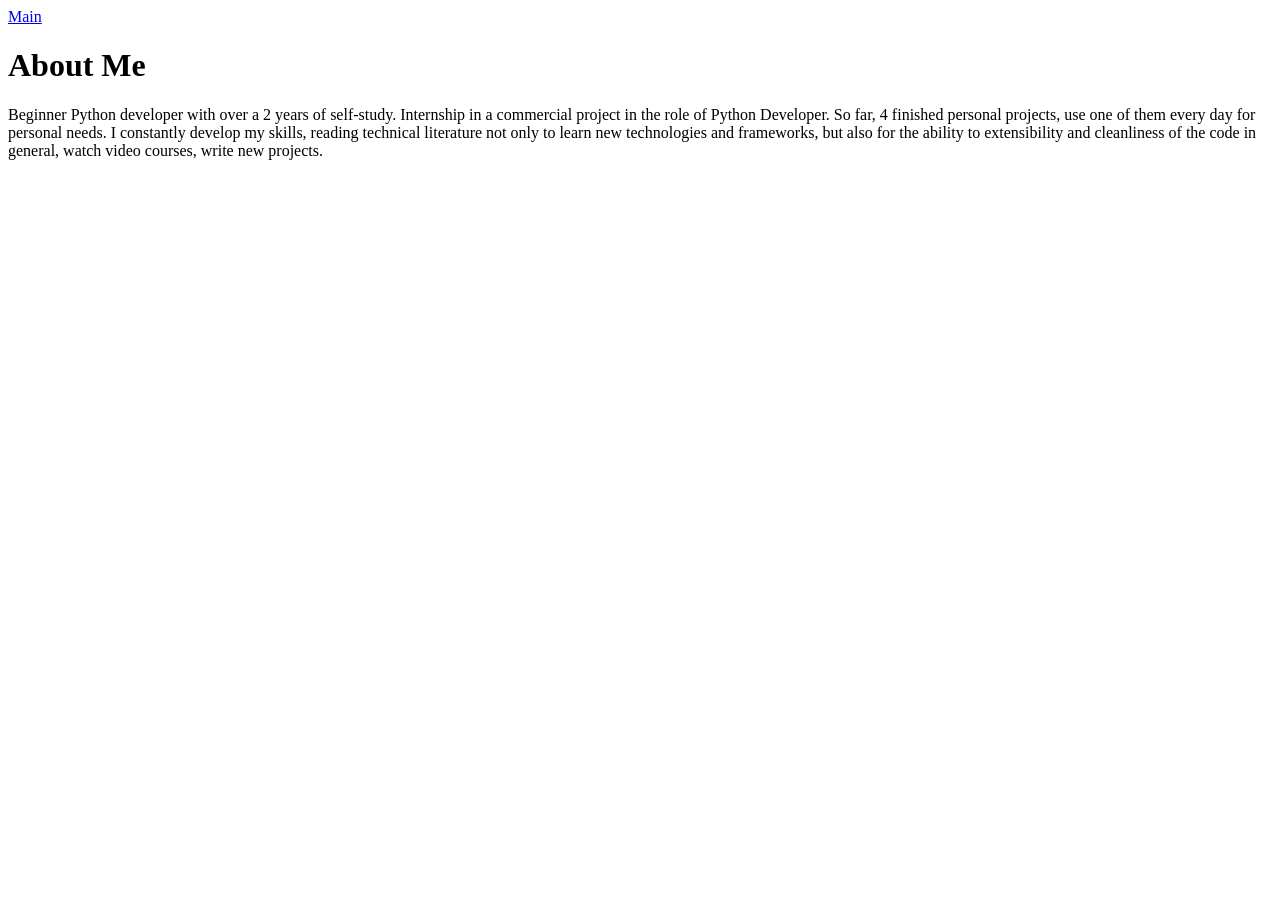
<file: about.html>
<!DOCTYPE html>
<html lang="en">
<head>
    <meta charset="UTF-8">
    <title>Title</title>
</head>
<body>
<header>
        <nav id="menu">
            <a href="testsite/index.html">Main</a></li>
        </nav>
    </header>
<h1>About Me</h1>
    <p>Beginner Python developer with over a 2 years of self-study. Internship in
a commercial project in the role of Python Developer. So far, 4 finished
personal projects, use one of them every day for personal needs. I
constantly develop my skills, reading technical literature not only to learn
new technologies and frameworks, but also for the ability to extensibility
and cleanliness of the code in general, watch video courses, write new
projects.
</body>
</html>
</file>
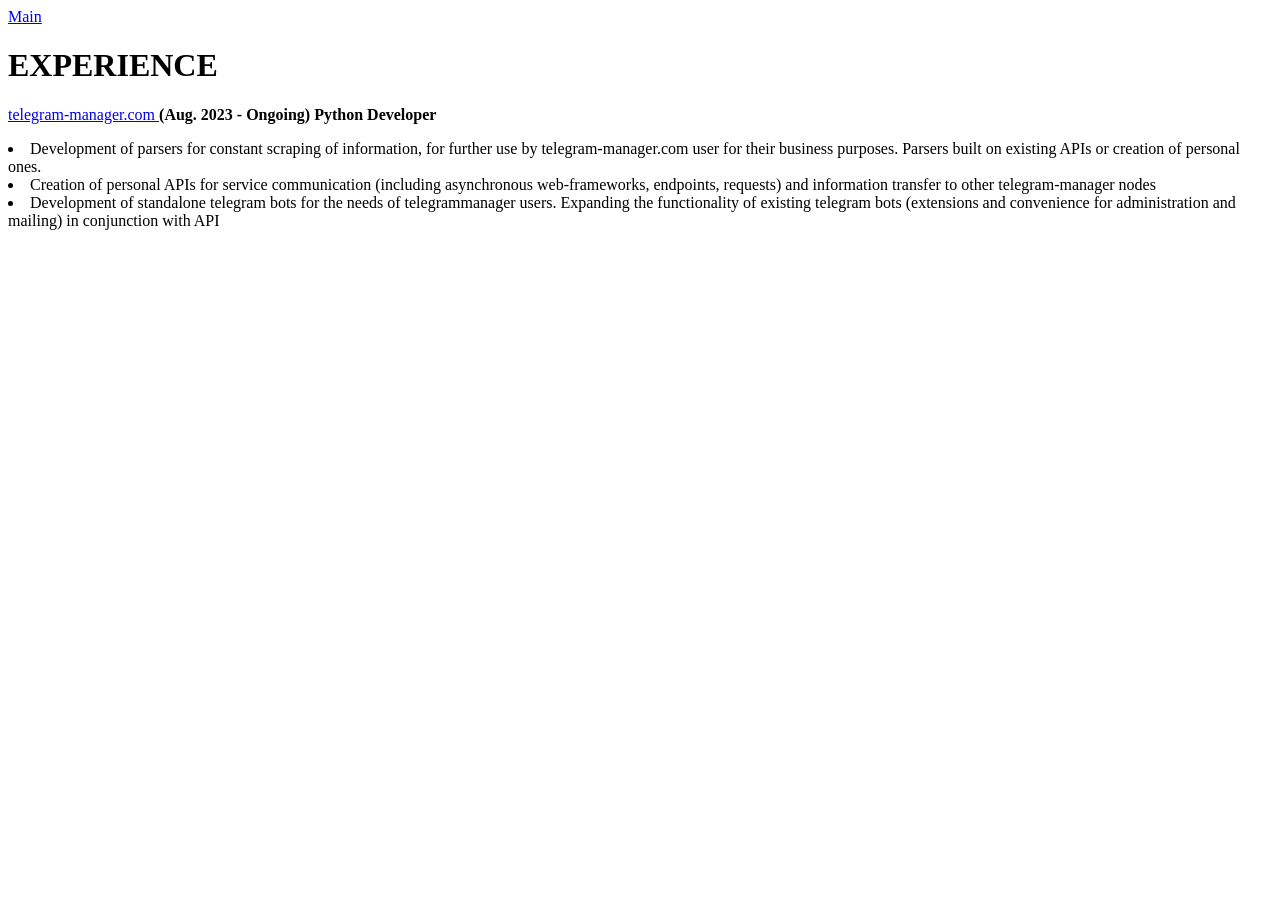
<file: exp.html>
<!DOCTYPE html>
<html lang="en">
<head>
    <meta charset="UTF-8">
    <meta name="viewport" content="width=device-width, initial-scale=1.0">
    <title>Моя страница</title>
    <style>
        /* Добавьте стили для центрирования заголовка */
        main {
            text-align: center;
        }

    </style>
</head>
<body>
<header>
        <nav id="menu">
            <a href="testsite/index.html">Main</a></li>
        </nav>
    </header>
<h1>EXPERIENCE</h1>
<p><a href="https://telegram-manager.com/">telegram-manager.com </a><span><b>(Aug. 2023 - Ongoing) Python Developer</b></span>
</p>
<li>Development of parsers for constant scraping of information, for
further use by telegram-manager.com user for their business
purposes. Parsers built on existing APIs or creation of personal ones.</li>
<li>Creation of personal APIs for service communication (including
asynchronous web-frameworks, endpoints, requests) and information
transfer to other telegram-manager nodes</li>
<li>Development of standalone telegram bots for the needs of telegrammanager users. Expanding the functionality of existing telegram bots
(extensions and convenience for administration and mailing) in
conjunction with API</li>
</body>
</html>
</file>
